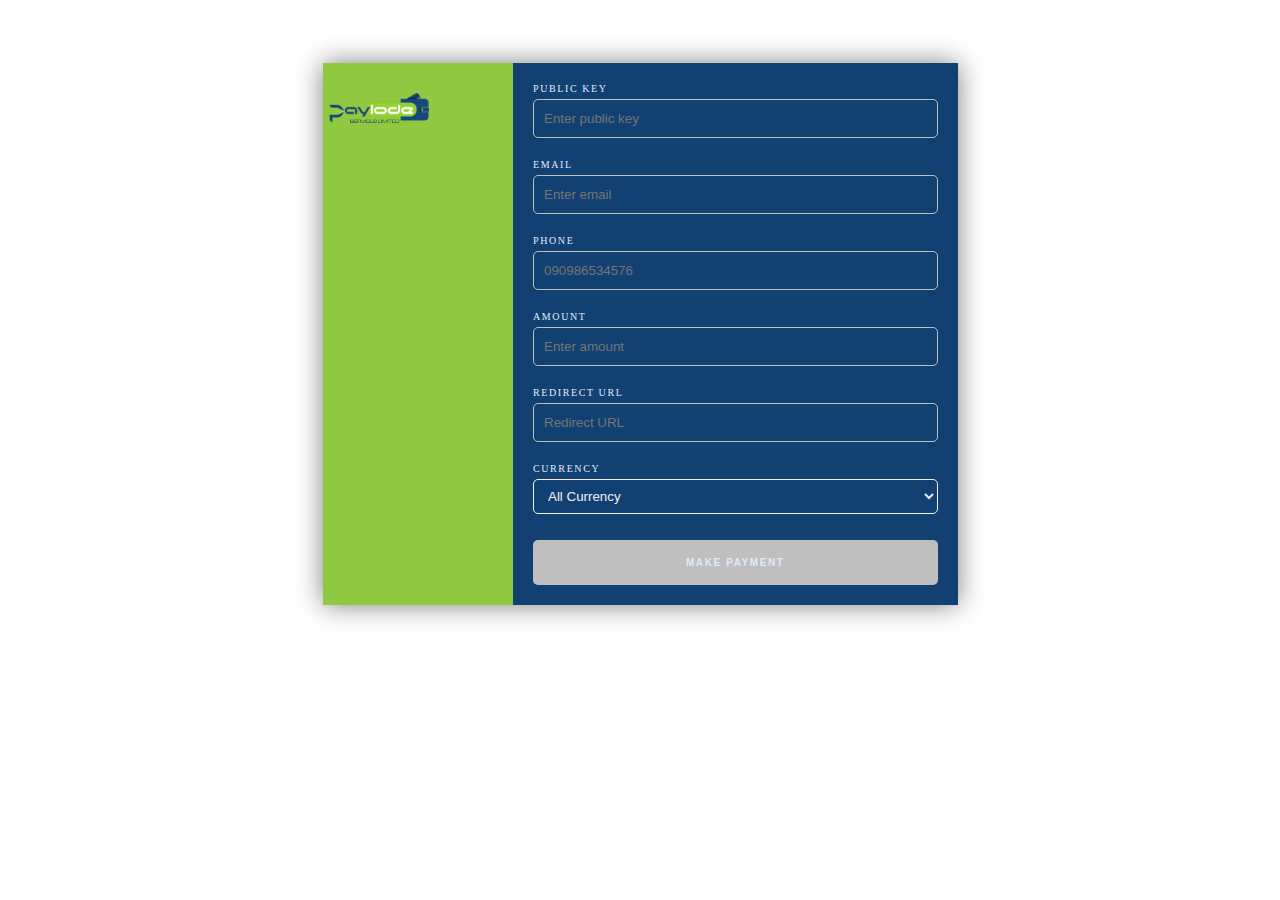
<file: index.html>
<!DOCTYPE html>
<html lang="en">
  <head>
    <meta charset="UTF-8" />
    <meta http-equiv="X-UA-Compatible" content="IE=edge" />
    <meta name="viewport" content="width=device-width, initial-scale=1.0" />
    <link rel="stylesheet" href="style.css" />
    <title>Document</title>
  </head>
  <body>
    <div class="App">
      <div class="container">
        <div class="item">
          <!-- <div class="overlay-effect"></div> -->

          <div class="product">
            <img src="/payloadlogo.png" class="cart-product-image" />
            <div class="item-desc">
              
            </div>
          </div>
        </div>
        <div class="checkout">
          <div class="checkout-form">
            <form id="paymentForm">
              <div class="checkout-field">
                <label>Public Key</label>
                <input
                  type="text"
                  id="keyInput"
                  name="keyInput"
                  placeholder="Enter public key"
                
                />
              </div>
              <div class="checkout-field">
                <label>Email</label>
                <input
                  type="email"
                  id="emailInput"
                  name="emailInput"
                  placeholder="Enter email"
                  required
                />
              </div>

              <div class="checkout-field">
               <label>Phone</label>                <input
                  type="tel;"
                  id="phonenumber"
                  name="phonenumber"
                  placeholder="090986534576"
                  required
                />
              </div>
              <div class="checkout-field">
                <label>Amount</label>
                <input
                  type="tel"
                  id="amountInput"
                  name="amountInput"
                  step="0.01"
                  placeholder="Enter amount"
                  required               />
              </div>
              <div class="checkout-field">
                <label>Redirect URL</label>
                <input
                  type="text"
                  id="redirectInput"
                  name="redirectInput"
                  placeholder="Redirect URL"
                  required
                />
              </div>
              <div class="checkout-field">
                <label>Currency</label>

                <select
                  autofocu
                  
                  placeholder="NGN"
                  id="currencyInput"
                  name="currencyInput"
                >
                  <option class="option" value="">All Currency</option>
                  <option class="option" value="NGN">Naira</option>
                  <option class="option" value="USD">Dollar</option>
                  <!-- <option class="option" value="GBP">Pound</option>
                  <option class="option" value="EUR">Euro</option> -->
                </select>
              </div>
              <button type="submit" id="paymentButton" class="paymentButton">
                Make Payment
              </button>
            </form>
          </div>
        </div>
      </div>
    </div>

    <script>
      var firstname = "Hello";
      var lastname = "User";

      var amount = document.getElementById("amountInput").value;

      if (amount.length > 0) {
        var amount = document.getElementById("amountInput").value;
        document
          .getElementById("amountInput")
          .addEventListener("change", function (event) {
            document.getElementById("input").value = event.target.amount;
          });
      }
      // Payment form submission event handler
      document
        .getElementById("paymentForm")
        .addEventListener("submit", function (event) {
          event.preventDefault();

          // Get the amount and currency values from the form inputs

          var amount = document.getElementById("amountInput").value;
          var publicKey = document.getElementById("keyInput").value;
          var redirectUrl = document.getElementById("redirectInput").value;

          var email = document.getElementById("emailInput").value;
          var currency = document.getElementById("currencyInput").value;

          var phonenumber = document.getElementById("phonenumber").value;
          console.log(currency);
          // Pass the amount, currency code, public key, and secret key to the payment modal
          var handler = PaylodeCheckout.setup({
            firstname,
            lastname,
            redirectUrl,
            phonenumber,
            publicKey,
            email,
            amount,
            currency,
            onClose: function (data) {
              alert("iFRAME CLOSED Now");
              console.log("Returned data:", data);
              console.log("iframeId", document.getElementById("iframeId"));
            },
            onSuccess: function (data) {
              alert("THIS IS A SUCCESS Alert");
              // console.log("Returned data:", data);
            },
          });
          handler.openIframe();
        });

      
    </script>
    <!-- <script src="http://94.229.79.27:8451/checkout.js"></script> -->
    <!-- <script src="https://checkout.paylodeservices.com/checkout.js"></script> -->
    <script src="checkout.js"></script>

  </body>
</html>
</file>
<file: style.css>
#paymentForm {
display: flex;
flex-direction: column;
gap: 16px;
}

.container {
    display: flex;
    margin: 5% auto;
    max-width: 635px;
    /* width: 635px;
    height: 430px; */
    background: var(--white);
    box-shadow: 0px 0px 25px rgba(0, 0, 0, 0.5);
  }

  .item {
    max-width: 50%;
    position: relative;
    background-color: #90c841;
    width: 30%;
  }

  .overlay-effect {
    position: absolute;
    top: 0;
    bottom: 0;
    left: 0;
    right: 0;
    opacity: 0.2;
    background-color: var(--cards);
    overflow: hidden;
    z-index: 1;
  }

  .product-container {
    margin-top: 15px;
    overflow: auto;
    max-height: 70vh;
    padding: 20px 10px;
    
  }
  .product {
    display: flex;
    justify-content: space-between;
    padding: 10px 6px;   
  }

.input{
    border: none;
    /* background-color: transparent; */
}

  .product .cart-product-image {
    width: 100px;
    height: 70px;
    object-fit: contain;
    border-radius: 15px;
    /* background-color: #90c841; */
  }
  .item-desc .flex {
    display: flex;
    flex-direction: column;
    color: var(--cards);
  }
  .item-desc .bottom {
    margin-top: 60px;
  }
  .flex h5 {
    font-size: 24px;
    margin: 8px 0;
    color: #124072;
  }
  .flex h4 {
    font-size: 20px;
    margin: 0;
    color: #124072;
  }
  .total {
    display: flex;
    justify-content: space-between;
    align-items: center;
  }
  .total h3 {
    font-size: 22px;
  }
  .item-details__amount {
    font-weight: bolder;
    
  }

  .item-details__title {
    font-size: 22px;
    color: #124072;
  }

  .item-details {
    position: absolute;
    bottom: 0;
    margin-bottom: 5px;
    margin-left: 20px;
    color: #124072;
    text-align: left;
  }

  .checkout {
    background-color: #124072; /* fallback for old browsers */
  
    display: flex;
    flex-direction: column;
    justify-content: center;
    /* height: 430px; */
    width: 70%;
  }
  
  .checkout-form {
    padding: 20px 20px;
  }
  
  .checkout-field {
    display: flex;
    flex-direction: column;
    margin-bottom: 5px;
  }
  
  .checkout-field label {
    text-align: left;
    color: #e0eafc;
    font-size: 10px;
    margin-bottom: 5px;
    text-transform: uppercase;
    letter-spacing: 0.1rem;
  }
  
  .checkout-field input {
    background-color: transparent;
    border: 1px solid ;
    border-radius: 5px;
    color: #bfbfbf;
    height: 35px;
    padding-left: 10px;
  }

  .checkout-field select {
    background-color: transparent;
    border: 1px solid;
    border-radius: 5px;
    color: #f5eeee;
    height: 35px;
    padding-left: 10px;
  }

  .checkout-field  .option {
    background-color: transparent;
    border: 1px solid #bfbfbf;
    border-radius: 5px;
    color: #130303;
    height: 35px;
    padding-left: 10px;
  }
  
  .checkout-field input:focus {
    background-color: transparent;
    outline: none;
  }
  .checkout-field select:focus {
    background-color: transparent;
    outline: none;
  }


.paymentButton {
    cursor: pointer;
    text-align: center;
    font-size: 10px;
    letter-spacing: 0.1rem;
    text-transform: uppercase;
    background-color: #bfbfbf;
    font-weight: bold;
    color: #e0eafc;
    border: none;
    border-radius: 5px;
    width: 100%;
    height: 45px;
    margin-top: 5px;
  }
  
  .paymentButton:hover {
    background-color: #dadada;
  }
  
  .paymentButton:focus {
    outline: none;
  }

  /* @media screen and (max-width: 800px) {
    .container{
        width: 450px;
        height: 400px;
    }
  } */
</file>
